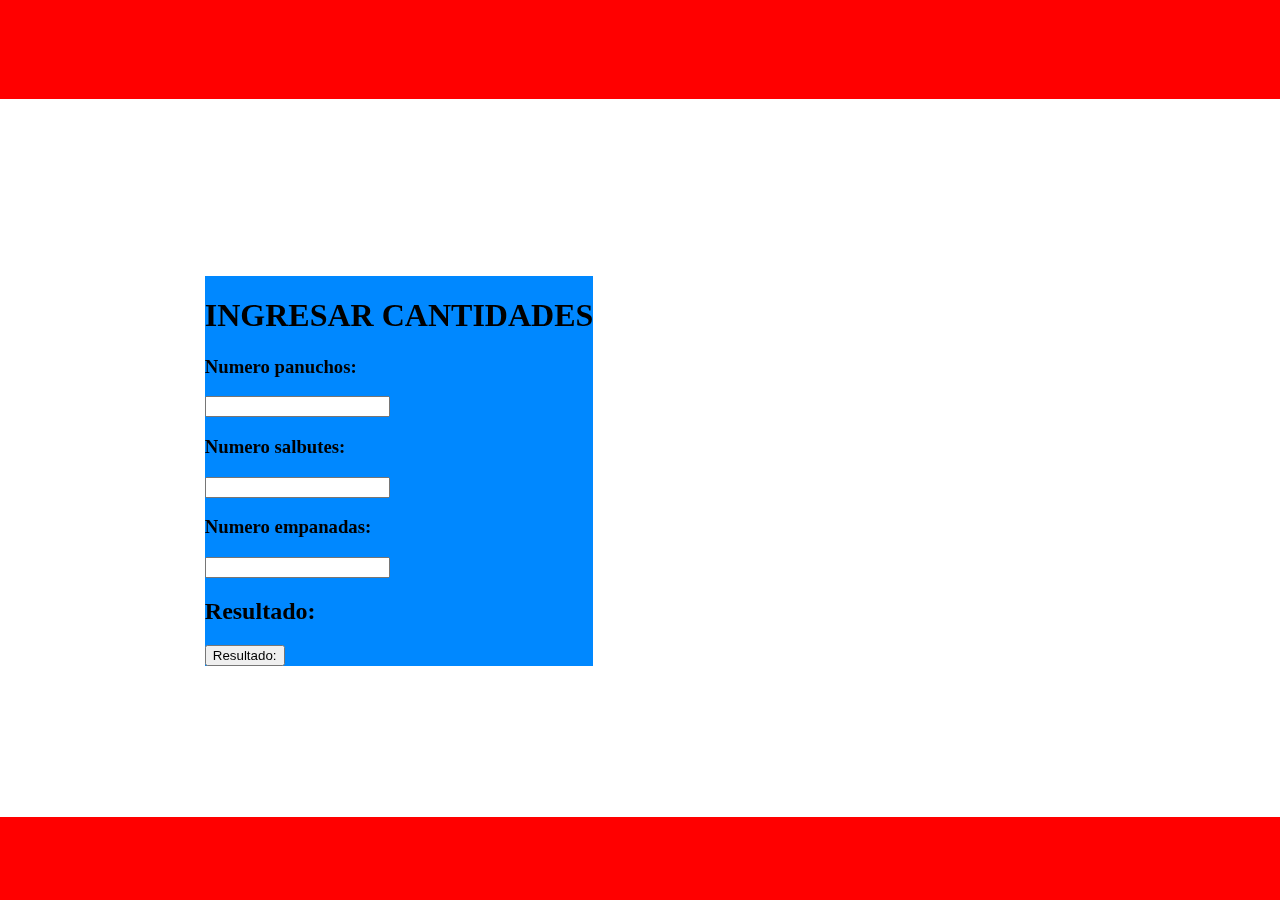
<file: index.html>
<!DOCTYPE html>
<html lang="es">
    <head>
        <meta charset="UTF-8">
        <meta name="viewport" content="width=device-width, initial-scale=1.0">
        <title>Hashira Restaurant</title>
        <link rel="shortcut icon" type="image/jpg" href="image12.jpg">
        <link rel="stylesheet" href="Style.css">
        <script src="Logic.js"></script>
    </head>
    <body>
        <header class="red-bar2">
            
        </header>

        <div class="DIV1">
            <h1>INGRESAR CANTIDADES</h1>
            <h3>Numero panuchos:</h3>
            <input type="number" name="numeros" id="numeros">
            <h3>Numero salbutes:</h3>
            <input type="number" name="numeros2" id="numeros2">
            <h3>Numero empanadas:</h3>
            <input type="number" name="numeros3" id="numeros3">
            <h2>Resultado:</h2>
            <button onclick="Calcular()">Resultado: </button>
            <div id="resultadoF">
                
            </div>
        </div>

        <footer class="red-bar">

        </footer>
    </body>
</html>
</file>
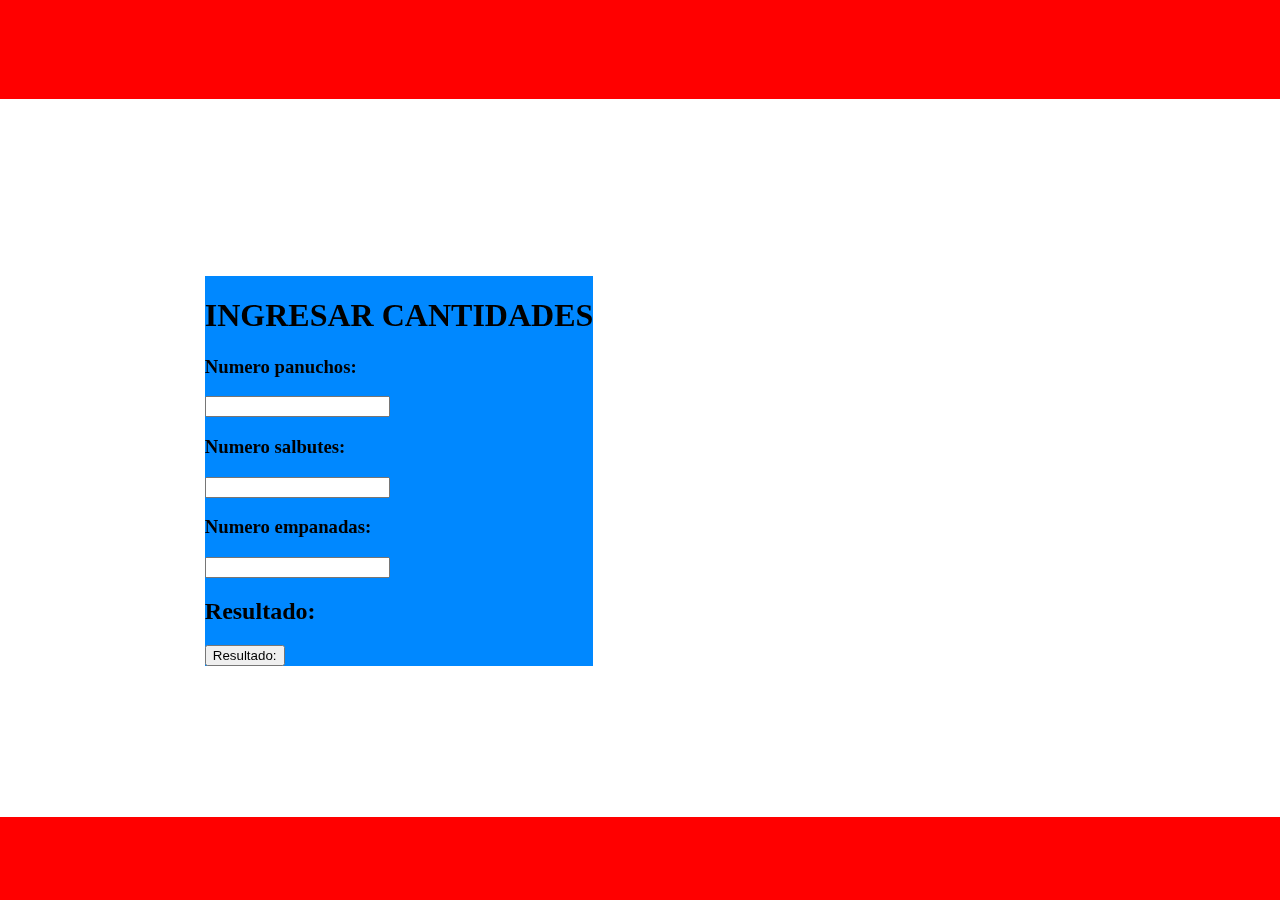
<file: main.html>
<!DOCTYPE html>
<html lang="es">
    <head>
        <meta charset="UTF-8">
        <meta name="viewport" content="width=device-width, initial-scale=1.0">
        <title>Hashira Restaurant</title>
        <link rel="shortcut icon" type="image/jpg" href="image12.jpg">
        <link rel="stylesheet" href="Style.css">
        <script src="Logic.js"></script>
    </head>
    <body>
        <header class="red-bar2">
            
        </header>

        <div class="DIV1">
            <h1>INGRESAR CANTIDADES</h1>
            <h3>Numero panuchos:</h3>
            <input type="number" name="numeros" id="numeros">
            <h3>Numero salbutes:</h3>
            <input type="number" name="numeros2" id="numeros2">
            <h3>Numero empanadas:</h3>
            <input type="number" name="numeros3" id="numeros3">
            <h2>Resultado:</h2>
            <button onclick="Calcular()">Resultado: </button>
            <div id="resultadoF">
                
            </div>
        </div>

        <footer class="red-bar">

        </footer>
    </body>
</html>
</file>
<file: Style.css>
.red-bar {
    background-color: red;
    color: white;
    padding: 10px;
    position: fixed;
    left: 0;
    bottom: 0;
    width: 100%;
    height: 7%;
}
.red-bar2 {
    background-color: red;
    color: white;
    padding: 20px 0;
    position: fixed;
    left: 0;
    bottom: 89%;
    width: 100%;
    height: 7%;
}

h1{
    color: black;
}

.DIV1 {
    background-color: rgb(0, 136, 255);
    position: fixed;
    left: 16%;
    bottom: 26%;
}
</file>
